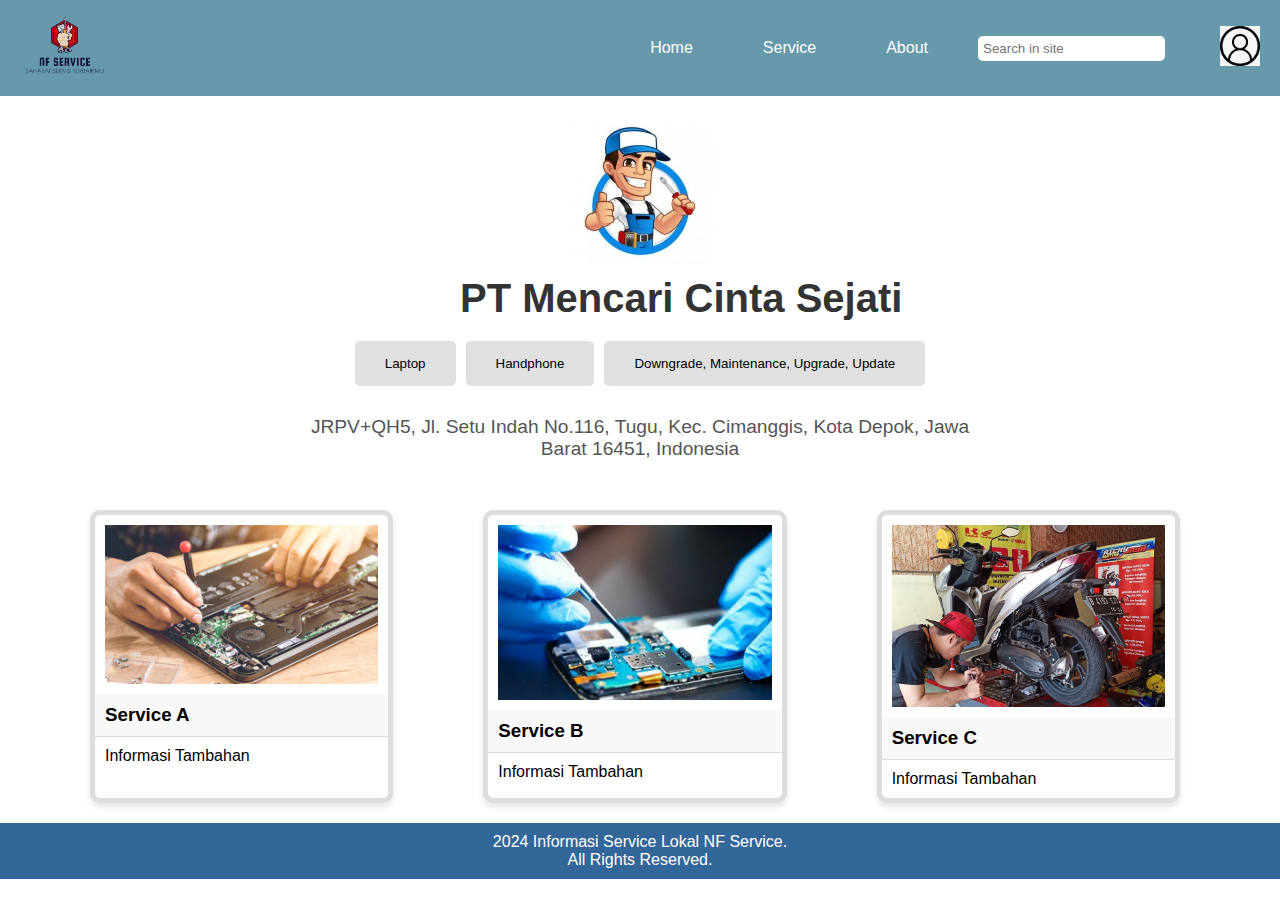
<file: html/index.html>
<!DOCTYPE html>
<html lang="en">
<head>
    <meta charset="UTF-8">
    <meta name="viewport" content="width=device-width, initial-scale=1.0">
    <title>Responsive Navbar</title>
    <link rel="stylesheet" href="style.css">
</head>
<body>
    <header>
        <nav class="navbar">
            <div class="logo">
                <img src="img/logo.png" alt="Logo">
                <span></span>
            </div>
            <div class="right-nav">
                <ul class="nav-links">
                    <li><a href="#">Home</a></li>
                    <li><a href="#">Service</a></li>
                    <li><a href="#">About</a></li>
                </ul>
                <div class="search-container">
                    <input type="text" placeholder="Search in site">
                    <button type="submit"></button>
                </div>
                <div class="profile-icon">
                    <img src="img/icon.jpg" alt="Profile">
                </div>
            </div>
        </nav>
    </header>
    <div class="header">
        <img src="img/4.jpeg" alt="Auto Mechanic Logo" class="logo">
        <h1>PT Mencari Cinta Sejati</h1>
    </div>
    <div class="button-container">
        <button class="btn">Laptop</button>
        <button class="btn">Handphone</button>
        <button class="btn">Downgrade, Maintenance, Upgrade, Update</button>
    </div>
    <div class="address">
        <p>JRPV+QH5, Jl. Setu Indah No.116, Tugu, Kec. Cimanggis, Kota Depok, Jawa Barat 16451, Indonesia</p>
    </div>
    <div class="container">
        <div class="card">
            <img src="img/1.jpg" alt="Service A">
            <h3>Service A</h3>
            <p>Informasi Tambahan</p>
        </div>
        <div class="card">
            <img src="img/2.jpeg" alt="Service B">
            <h3>Service B</h3>
            <p>Informasi Tambahan</p>
        </div>
        <div class="card">
            <img src="img/3.jpg" alt="Service C">
            <h3>Service C</h3>
            <p>Informasi Tambahan</p>
        </div>
    </div>
    <footer>
        <p>2024 Informasi Service Lokal NF Service.<br>All Rights Reserved.</p>
    </footer>
</body>
</html>
</file>
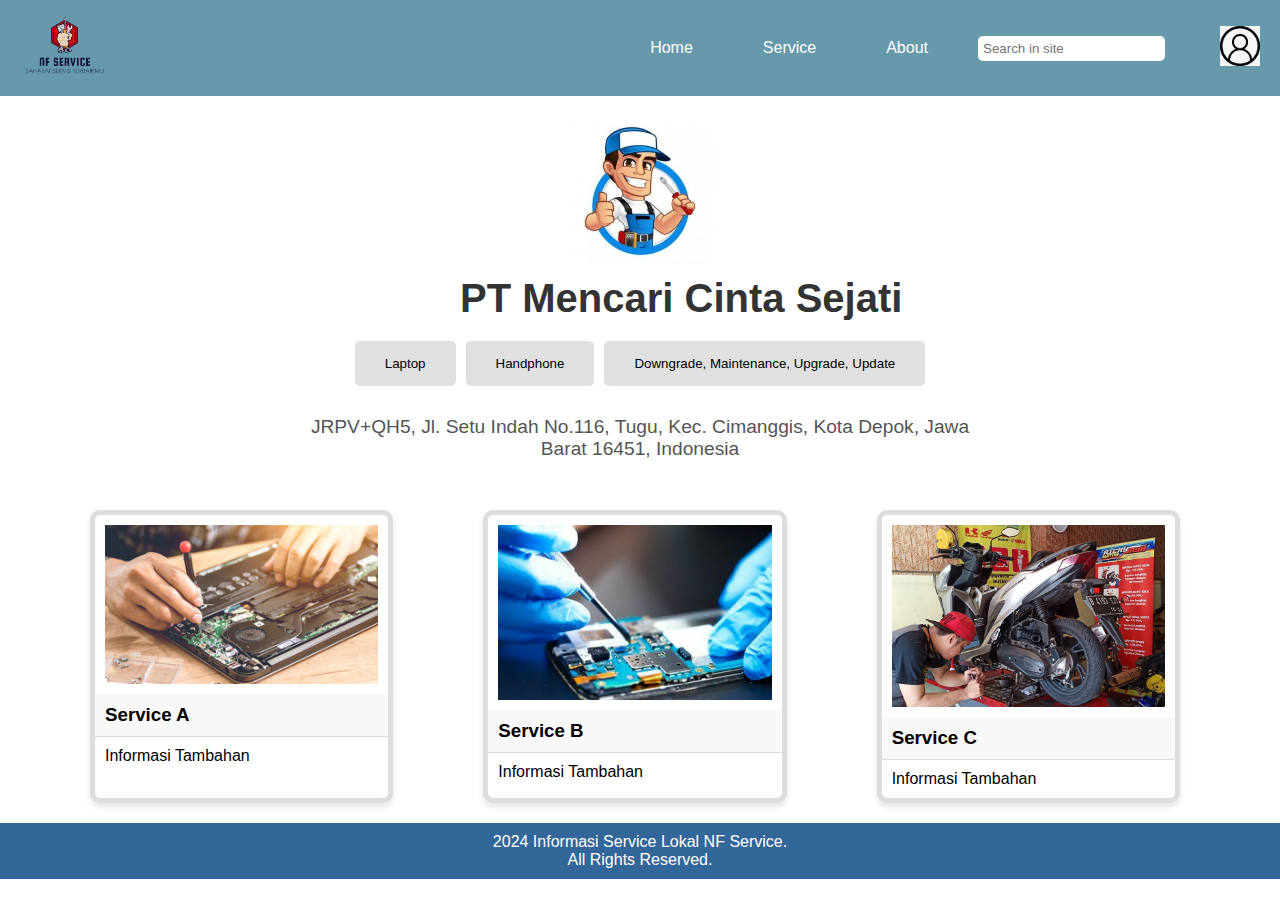
<file: html/index.html.html>
<!DOCTYPE html>
<html lang="en">
<head>
    <meta charset="UTF-8">
    <meta name="viewport" content="width=device-width, initial-scale=1.0">
    <title>Responsive Navbar</title>
    <link rel="stylesheet" href="style.css">
</head>
<body>
    <header>
        <nav class="navbar">
            <div class="logo">
                <img src="img/logo.png" alt="Logo">
                <span></span>
            </div>
            <div class="right-nav">
                <ul class="nav-links">
                    <li><a href="#">Home</a></li>
                    <li><a href="#">Service</a></li>
                    <li><a href="#">About</a></li>
                </ul>
                <div class="search-container">
                    <input type="text" placeholder="Search in site">
                    <button type="submit"></button>
                </div>
                <div class="profile-icon">
                    <img src="img/icon.jpg" alt="Profile">
                </div>
            </div>
        </nav>
    </header>
    <div class="header">
        <img src="img/4.jpeg" alt="Auto Mechanic Logo" class="logo">
        <h1>PT Mencari Cinta Sejati</h1>
    </div>
    <div class="button-container">
        <button class="btn">Laptop</button>
        <button class="btn">Handphone</button>
        <button class="btn">Downgrade, Maintenance, Upgrade, Update</button>
    </div>
    <div class="address">
        <p>JRPV+QH5, Jl. Setu Indah No.116, Tugu, Kec. Cimanggis, Kota Depok, Jawa Barat 16451, Indonesia</p>
    </div>
    <div class="container">
        <div class="card">
            <img src="img/1.jpg" alt="Service A">
            <h3>Service A</h3>
            <p>Informasi Tambahan</p>
        </div>
        <div class="card">
            <img src="img/2.jpeg" alt="Service B">
            <h3>Service B</h3>
            <p>Informasi Tambahan</p>
        </div>
        <div class="card">
            <img src="img/3.jpg" alt="Service C">
            <h3>Service C</h3>
            <p>Informasi Tambahan</p>
        </div>
    </div>
    <footer>
        <p>2024 Informasi Service Lokal NF Service.<br>All Rights Reserved.</p>
    </footer>
</body>
</html>
</file>
<file: html/style.css>
* {
    margin: 0;
    padding: 0;
    box-sizing: border-box;
}

body {
    font-family: Arial, sans-serif;
}

header {
    background-color: #6699aa;
    padding: 10px 20px;
}

.navbar {
    display: flex;
    align-items: center;
    justify-content: space-between;
}

.logo {
    display: flex;
    align-items: center;
}

.logo img {
    height: 70px;
    margin-right: 10px;
}

.logo span {
    font-size: 1.5em;
    color: #3b3b3b;
}

.right-nav {
    display: flex;
    align-items: center;
    justify-content: flex-end;
    flex-grow: 1;
}

.nav-links {
    list-style: none;
    display: flex;
    margin-right: 50px;
}

.nav-links li {
    margin-left: 70px;
}

.nav-links a {
    text-decoration: none;
    color: white;
    font-size: 1em;
}

.search-container {
    display: flex;
    align-items: center;
    margin-right: 50px;
}

.search-container input {
    padding: 5px;
    border: none;
    border-radius: 5px;
}

.search-container button {
    background: none;
    border: none;
    cursor: pointer;
    font-size: 1.2em;
    margin-left: 5px;
}

.profile-icon {
    cursor: pointer;
}

.profile-icon img {
    height: 40px;
}

.title-section {
    text-align: center;
    margin: 20px 0;
}

.container {
    max-width: 800px;
    width: 100%;
}

header {
    margin-bottom: 20px;
}

.logo {
    max-width: 100%;
    height: auto;
    width: 150px; /* Adjust as needed */
    display: block;
    margin: 0 auto;
}

h1 {
    font-size: 2em;
    color: #333;
    margin: 10px 0 20px 460px;
}

.button-container {
    display: flex;
    flex-wrap: wrap;
    justify-content: center;
    gap: 10px;
    margin-bottom: 20px;
}

.btn {
    padding: 10px 20px;
    border: none;
    border-radius: 5px;
    background-color: #e0e0e0;
    cursor: pointer;
    transition: background-color 0.3s ease;
}

.btn:hover {
    background-color: #d0d0d0;
}

.address {
    max-width: 800px;
    margin: 0 auto;
    padding: 0 20px;
}

.address p {
    font-size: 0.5em;
    color: #555;
    text-align: center;
    margin: 30px;
}

.container {
    display: flex;
    flex-wrap: wrap;
    justify-content: center;
    gap: 20px;
    max-width: 1200px;
    padding: 20px;
}

.card {
    background-color: white;
    border: 5px solid #ddd;
    border-radius: 10px;
    overflow: hidden;
    box-shadow: 0 4px 6px rgba(0, 0, 0, 0.1);
    flex: 1 1 300px;
    max-width: 700px;
    text-align: left;
    margin-left: 70px
}

.card img {
    width: 100%;
    height: auto;
    display: block;
    padding: 10px;
}

.card h3 {
    margin: 0;
    padding: 10px;
    background-color: #f8f8f8;
    border-bottom: 1px solid #ddd;
}

.card p {
    padding: 10px;
}

footer {
    background-color: #336699;
    color: #fff;
    text-align: center;
    padding: 10px 0;
}

@media (max-width: 768px) {
    .navbar {
        flex-direction: column;
        align-items: flex-start;
    }

    .right-nav {
        flex-direction: column;
        align-items: flex-start;
        width: 100%;
    }

    .nav-links {
        flex-direction: column;
        width: 100%;
    }

    .nav-links li {
        margin: 10px 0;
    }

    .search-container {
        width: 100%;
        margin-top: 10px;
    }

    .search-container input {
        width: 80%;
    }

    .profile-icon {
        margin-top: 10px;
    }
}

@media (min-width: 768px) {
    h1 {
        font-size: 2.5em;
    }

    .btn {
        padding: 15px 30px;
    }

    .address p {
        font-size: 1.2em;
    }
}


@media (max-width: 600px) {
    .container {
        flex-direction: column;
        align-items: center;
    }

    .card {
        max-width: 100%;
    }
}
</file>
